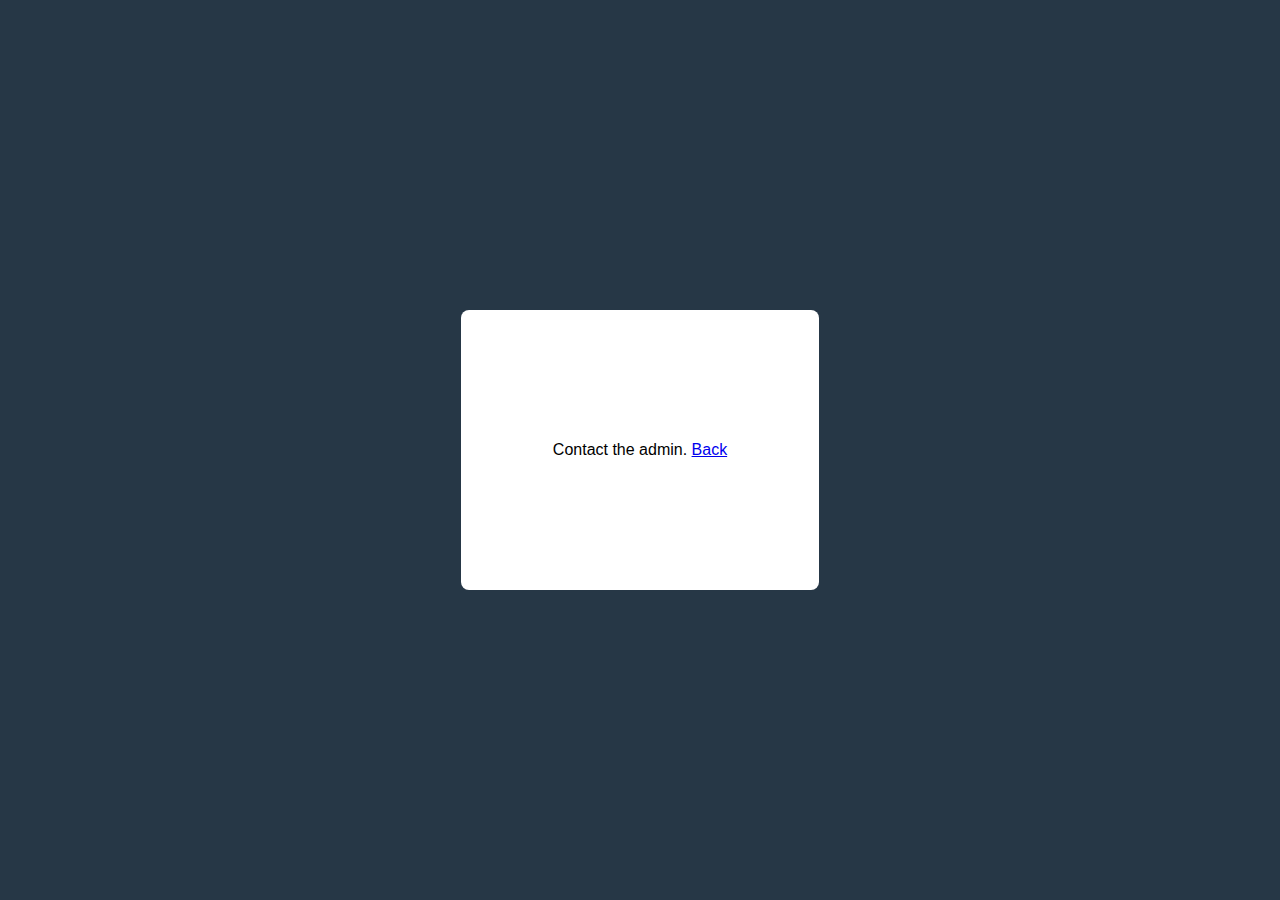
<file: forgotPass.html>
<!DOCTYPE html>
<html lang="en">
<head>
    <meta charset="UTF-8">
    <meta name="viewport" content="width=device-width, initial-scale=1.0">
    <title>Forgot Password</title>
    <style>
        html, body {
            margin: 0;
            height: 100%;
        }

        /* text: #27a4ab */
        /* button: #00949c */

        body{
            background-color: #263746;
            display: flex;
            flex-direction: row;
            align-items: center;
            align-content: center;
            justify-content: center;
            font-family: Roboto, Tahoma, sans-serif;
        }

        .container{
            width: 28%;
            height: 280px;
            display: flex;
            flex-direction: column;
            border-radius: 8px;
            background-color: #ffffff;
            align-content: center;
            align-items: center;
            justify-content: center;
        }
    </style>
</head>
<body>
    <div class="container">
        <div>Contact the admin. <a href="/pwa/index.html">Back</a> </div>
    </div>
</body>
</html>
</file>
